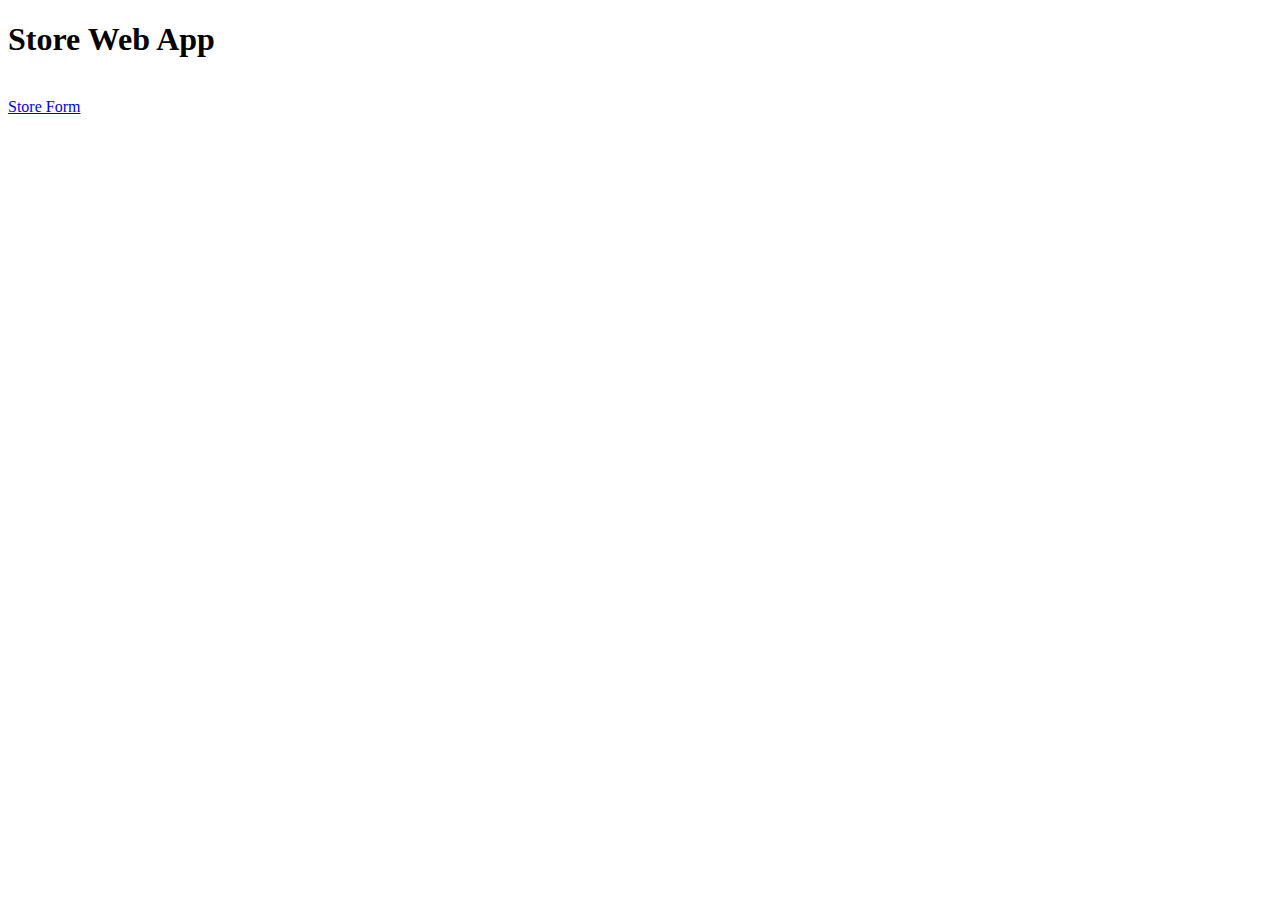
<file: StroreWebApp/web/index.html>
<!DOCTYPE html>

<html>
    <head>
        <title>TODO supply a title</title>
        <meta charset="UTF-8">
        <meta name="viewport" 
              content="width=device-width, initial-scale=1.0">
    </head>
    <body>
        <h1>Store Web App</h1>
        <br>
        <a href="storeForm.html">Store Form</a>
    </body>
</html>
</file>
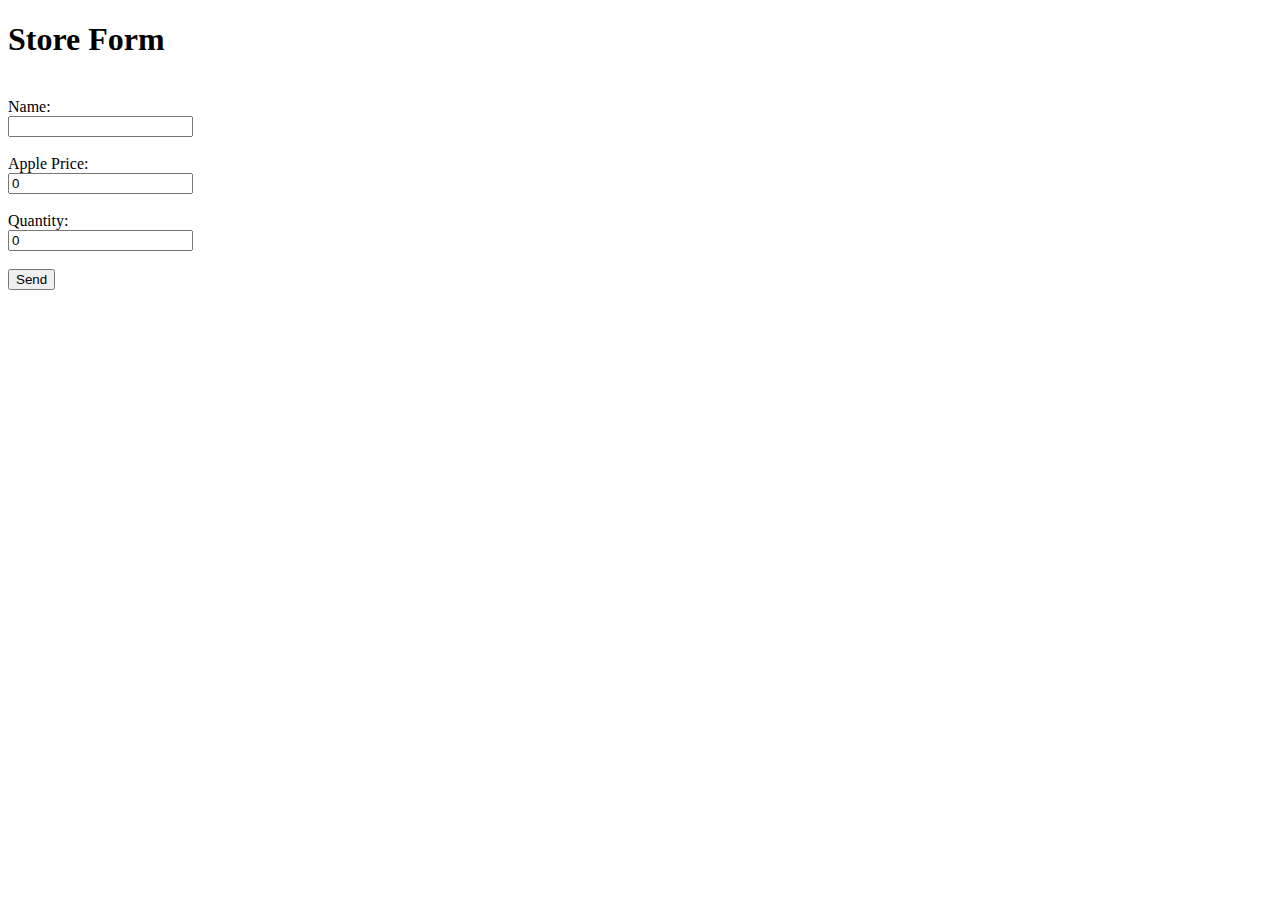
<file: StroreWebApp/web/storeForm.html>
<!DOCTYPE html>

<html>
    <head>
        <title>Store Form</title>
        <meta charset="UTF-8">
        <meta name="viewport" content="width=device-width, initial-scale=1.0">
    </head>
    <body>
        <h1>Store Form</h1>
        <br>
        
        <form id="storeform" name="storeForm" action="StoreServlet" method="get">
            <label>Name:</label>
            <br>
            <input type="text" id="name" name="name" />
            <br><br>
            
            <label>Apple Price:</label>
            <br>
            <input type="number" id="price" name="price" value="0" />
            <br><br>
            
            <label>Quantity:</label>
            <br>
            <input type="number" id="quantity" name="quantity" value="0" />
            <br><br>
            
            <input type="submit" id="mysubmit" name="mysubmit" value="Send" />
        </form>
    </body>
</html>
</file>
